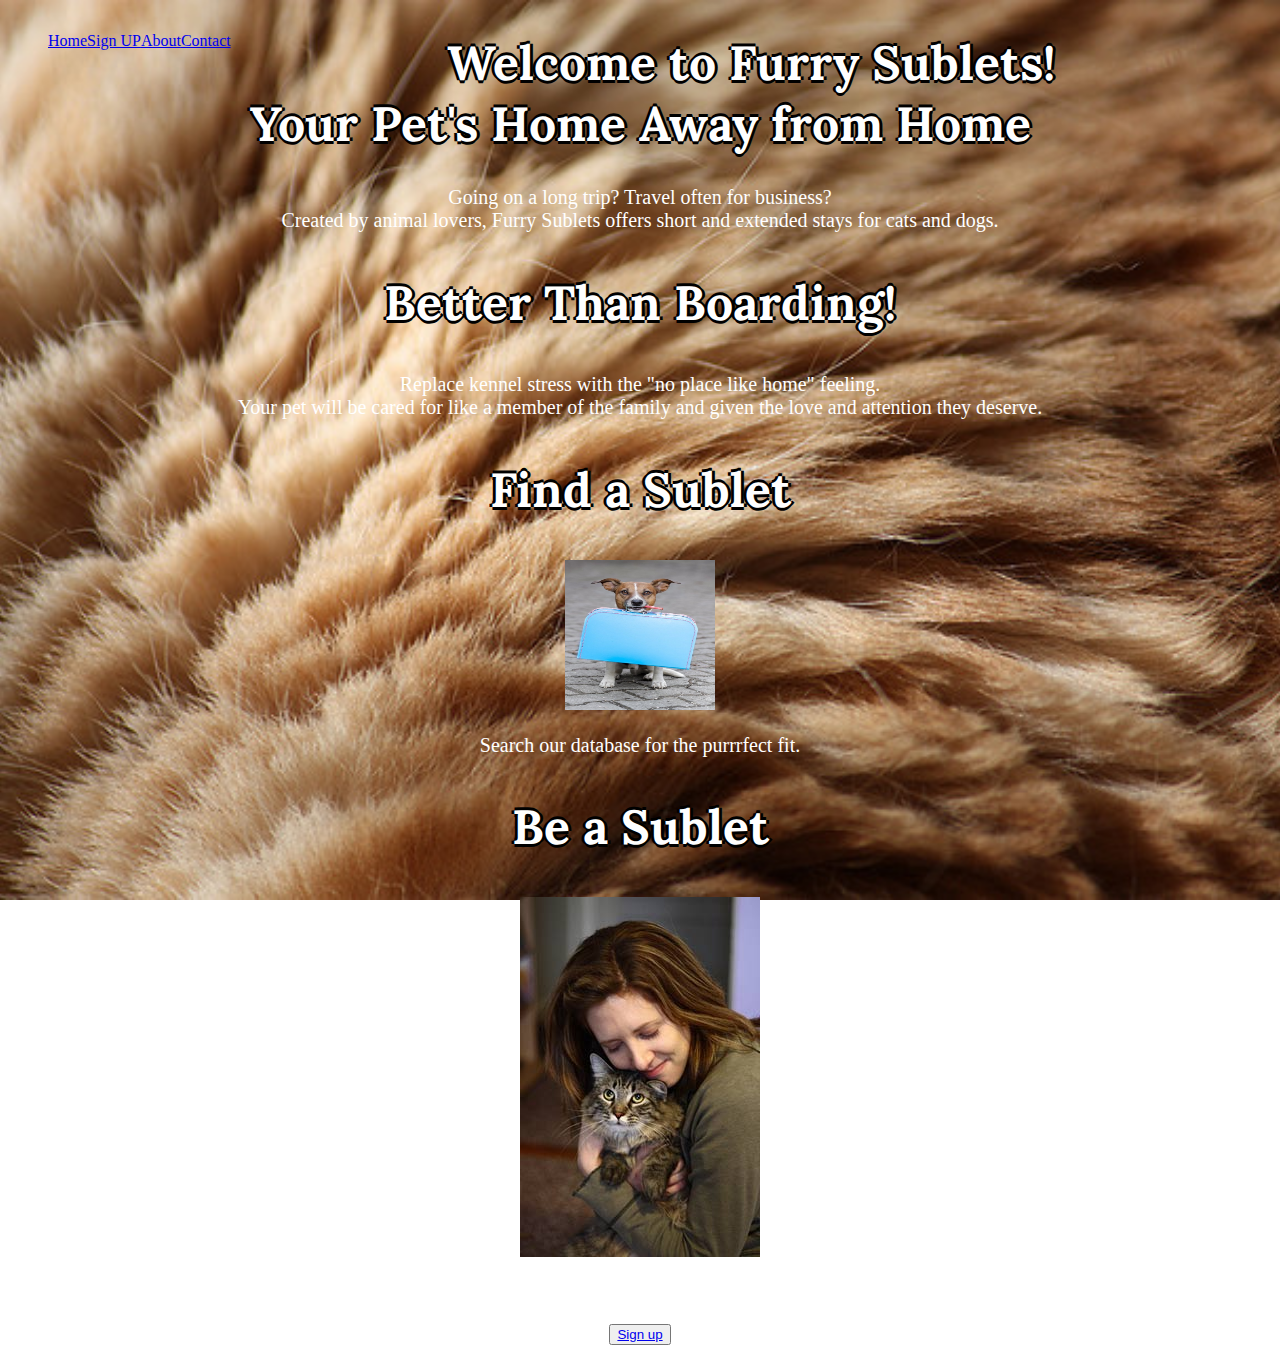
<file: index.html>
<!DOCTYPE html>
<html>
<head>
  <meta charset="UTF-8">
  <title>Home</title>
  <link href='https://fonts.googleapis.com/css?family=Lora:700' rel='stylesheet' type='text/css'>
  <script src="https://ajax.googleapis.com/ajax/libs/jquery/2.1.4/jquery.min.js"></script>
  <link href='https://fonts.googleapis.com/css?family=Shadows+Into+Light' rel='stylesheet' type='text/css'>
	<link rel="stylesheet" type="text/css" href="styles.css">
</head>
<nav>
	<ul>
		<li class="logo"><a href="#">Home</a></li>
		<li><a href="#">Sign UP</a></li>
		<li><a href="#">About</a></li>
		<li><a href="#">Contact</a></li>
	</ul>
</nav>
<body class="index">
	<div class="right">
			<h1>Welcome to Furry Sublets!<br> Your Pet's Home Away from Home</h1>
				<p>Going on a long trip? Travel often for business? <br>Created by animal lovers, Furry Sublets offers short and extended stays for cats and dogs.</p>
	</div>

	<div class="middle">
	<div class="left">
		<h2>Better Than Boarding!</h2>
		<p>Replace kennel stress with the "no place like home" feeling.<br> Your pet will be cared for like a member of the family and given the love and attention they deserve.</p>
	</div>
</div>
	<div class="Bottom">
		<div class="left">
			<h2> Find a Sublet</h2>
			<img src="images/dogsuitcase.jpg" alt="dog holding suitcase" width="150px" height="150px">
			<p>Search our database for the purrrfect fit.</p>
		</div>

		<div class="right">
			<h2> Be a Sublet</h2>
			<img src="images/womancat.jpg" alt="woman with cat">
			<p>Enjoy the purrrks of being an animal caregiver.</p>
		</div>
	</div>

		<div class="button">
			<button> <a href="#"> Sign up </a> </button>
	</div> 

</body>
</html>
</file>
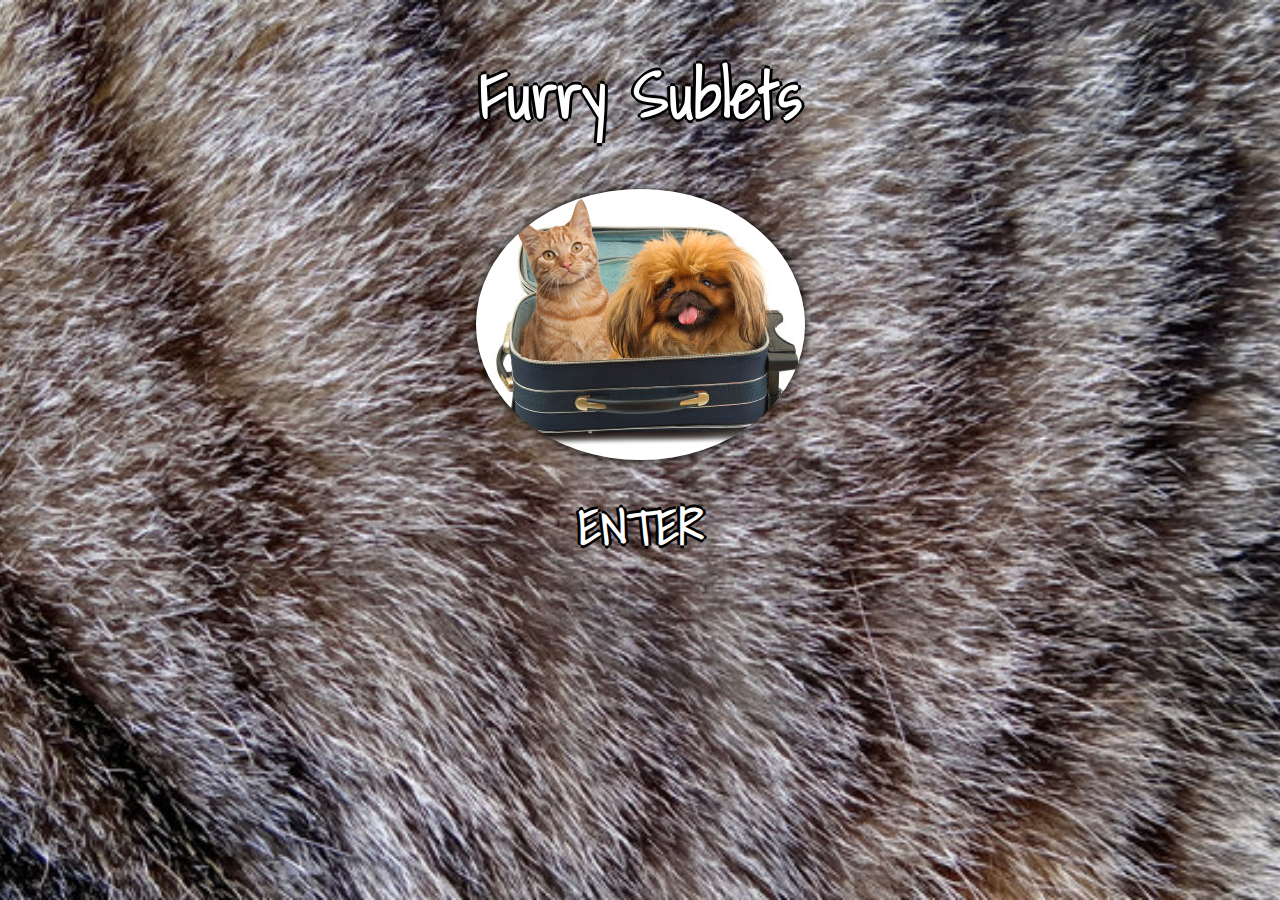
<file: landing.html>
<!DOCTYPE html>
<html>
<head>
	<title>FurrySublets</title>
	<link href='https://fonts.googleapis.com/css?family=Shadows+Into+Light' rel='stylesheet' type='text/css'>
	<link rel="stylesheet" type="text/css" href="styles.css">
</head>
<body class="landing">
	<h1>Furry Sublets</h1>
	<img src="images/catdogsuitcase.jpg" alt="cat/dog in suitcase">
	<a href="index.html">ENTER</a>
	</body>
	</html>
</file>
<file: styles.css>
body.landing{
	background: url("images/fur.jpg") no-repeat center center fixed; 
	text-align: center;
  -webkit-background-size: cover;
  -moz-background-size: cover;
  -o-background-size: cover;
  background-size: cover;
}
.landing h1{
	font-size: 4em;
	font-family: 'Shadows Into Light', cursive;
	color: white;
	text-shadow: 0 0 15px black;
	text-shadow: -3px 0 black, 0 3px black, 3px 0 black, 0 -3px black;
}
.landing img{
	border-radius: 50%;
	display: inline-block;
	box-shadow: 0 0 10px black;
}
.landing a{
	display: block;
	margin-top: 25px;
	font-size: 3em;
	color: white;
	text-decoration: none;
	font-weight: bold;
	font-family: 'Shadows Into Light', cursive;
	text-shadow: -3px 0 black, 0 3px black, 3px 0 black, 0 -3px black;
}
.landing a:hover{
	color: red;
}

li{
	text-decoration: none;
	display: inline-block;
	float: left;
}






.index {
	background: url("images/Fur1.jpg") no-repeat center center fixed; 
	text-align: center;
  -webkit-background-size: cover;
  -moz-background-size: cover;
  -o-background-size: cover;
  background-size: cover;	

}
.index h1, .index h2{
	font-size: 3em;
	font-family: 'Lora', serif;
	color: white;
	text-shadow: 0 0 15px black;
	text-shadow: -3px 0 black, 0 3px black, 3px 0 black, 0 -3px black; 
}
.index p{
	font-size: 1.25em;
	color: white;
}
.bottom {
	display: inline-block;
	float: left;
}

.bottom img{
	width: 150px;
	height: 150px;
}
</file>
